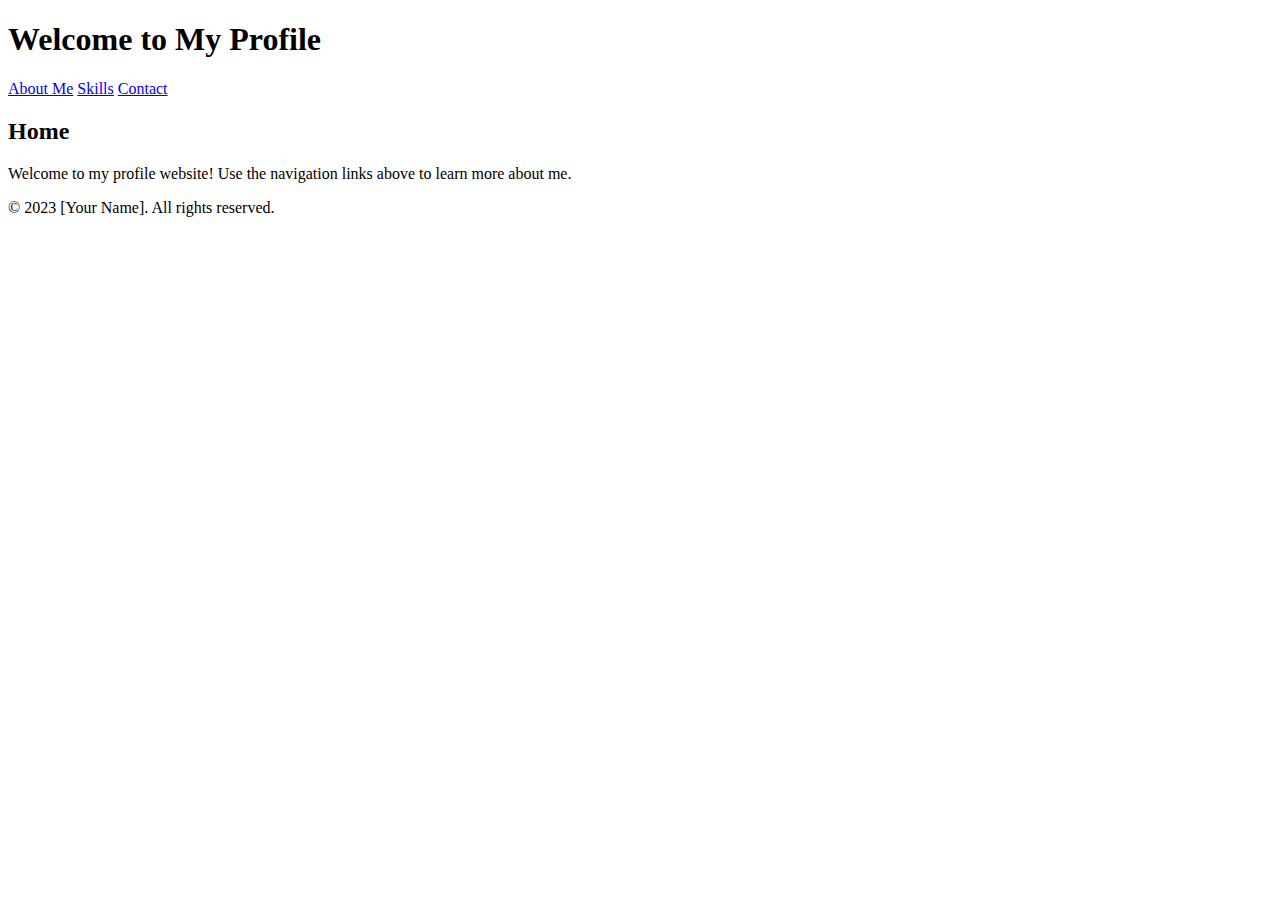
<file: assignment/index.html>
<!DOCTYPE html>
<html lang="en">
<head>
    <meta charset="UTF-8">
    <meta name="viewport" content="width=device-width, initial-scale=1.0">
    <title>My Profile</title>
    <style>
        /* Same styles as before */
    </style>
</head>
<body>
    <header>
        <h1>Welcome to My Profile</h1>
    </header>
    <nav>
        <a href="about.html">About Me</a>
        <a href="skills.html">Skills</a>
        <a href="contact.html">Contact</a>
    </nav>
    <div class="container">
        <h2>Home</h2>
        <p>Welcome to my profile website! Use the navigation links above to learn more about me.</p>
    </div>
    <footer>
        &copy; 2023 [Your Name]. All rights reserved.
    </footer>
</body>
</html>
</file>
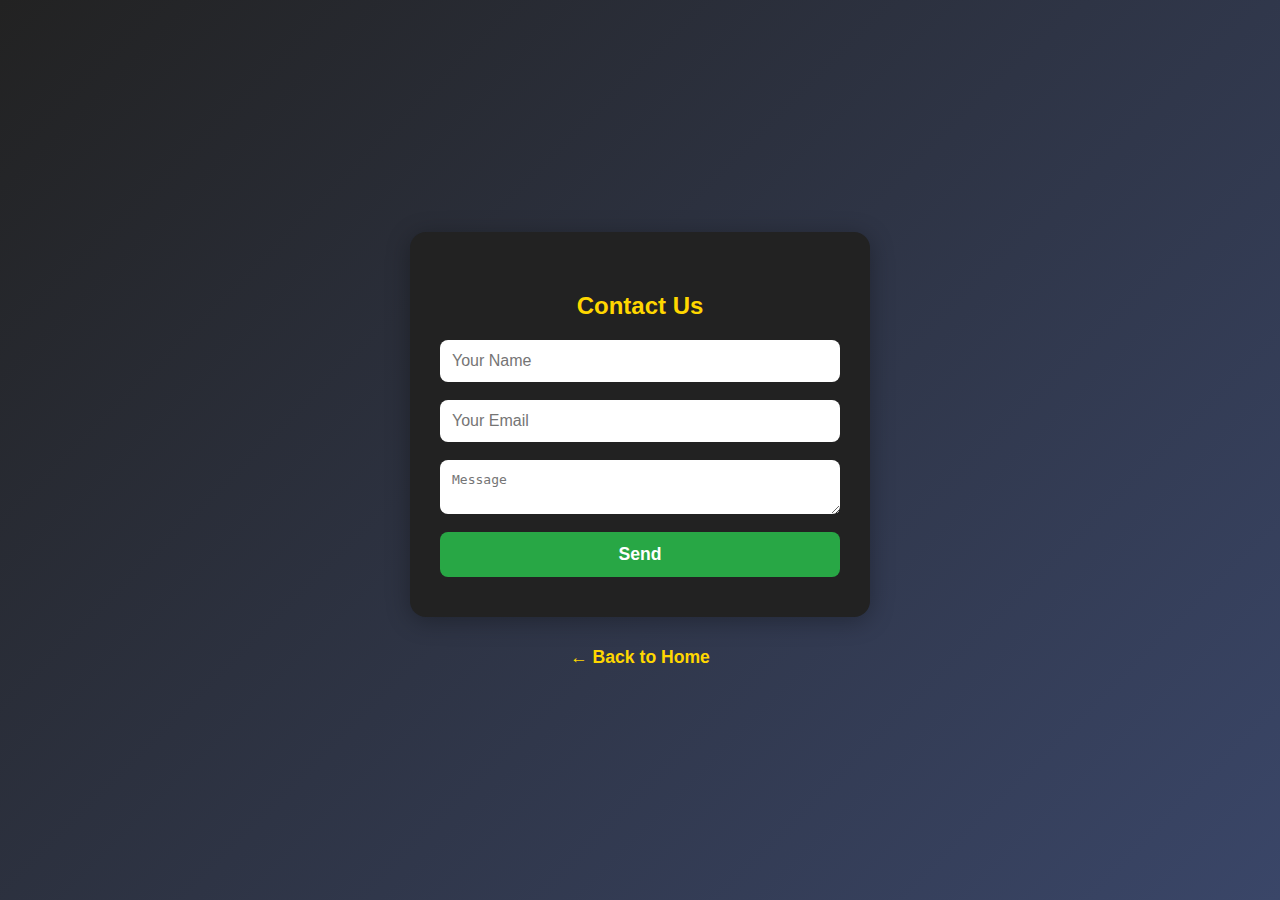
<file: contact.html>
<!DOCTYPE html>
<html lang="en">
<head>
    <meta charset="UTF-8">
    <meta name="viewport" content="width=device-width, initial-scale=1.0">
    <title>Contact - Casino Royale</title>
    <link rel="stylesheet" href="style.css">
    <style>
        .contact-page {
            min-height: 100vh;
            display: flex;
            flex-direction: column;
            justify-content: center;
            align-items: center;
            background: linear-gradient(135deg, #222 0%, #3a4668 100%);
        }
        .contact-card {
            background: #222;
            padding: 40px 30px;
            border-radius: 16px;
            box-shadow: 0 4px 24px rgba(0,0,0,0.3);
            max-width: 400px;
            width: 100%;
        }
        .contact-card h2 {
            color: #ffd700;
            margin-bottom: 20px;
            text-align: center;
        }
        .contact-card form {
            display: flex;
            flex-direction: column;
            gap: 18px;
        }
        .contact-card input, .contact-card textarea {
            padding: 12px;
            border-radius: 8px;
            border: none;
            font-size: 1em;
        }
        .contact-card button {
            background: #28a745;
            color: #fff;
            font-weight: bold;
            padding: 12px 0;
            border-radius: 8px;
            border: none;
            font-size: 1.1em;
            cursor: pointer;
            transition: background 0.2s, color 0.2s;
        }
        .contact-card button:hover {
            background: #218838;
        }
        .back-link {
            display: block;
            margin: 30px auto 0 auto;
            text-align: center;
            color: #ffd700;
            text-decoration: none;
            font-weight: bold;
            font-size: 1.1em;
            transition: color 0.2s;
        }
        .back-link:hover {
            color: #fff;
        }
    </style>
</head>
<body>
    <div class="contact-page">
        <div class="contact-card">
            <h2>Contact Us</h2>
            <form>
                <input type="text" placeholder="Your Name" required>
                <input type="email" placeholder="Your Email" required>
                <textarea placeholder="Message" required></textarea>
                <button type="submit">Send</button>
            </form>
        </div>
        <a href="index.html#contact" class="back-link">&#8592; Back to Home</a>
    </div>
</body>
</html>
</file>
<file: style.css>
body {
    font-family: 'Segoe UI', Arial, sans-serif;
    margin: 0;
    background: linear-gradient(135deg, #1a1f2b 0%, #3a4668 100%);
    color: #fff;
}
header {
    background: #222;
    padding: 20px 0;
    text-align: center;
    box-shadow: 0 2px 8px rgba(0,0,0,0.2);
}
header h1 {
    margin: 0;
    font-size: 2.5em;
    letter-spacing: 2px;
    color: #ffd700;
}
nav ul {
    list-style: none;
    padding: 0;
    margin: 10px 0 0 0;
    display: flex;
    justify-content: center;
    gap: 30px;
}
nav a {
    color: #ffd700;
    text-decoration: none;
    font-weight: bold;
    font-size: 1.1em;
    transition: color 0.2s;
}
nav a:hover {
    color: #fff;
}
#hero {
    background: url('https://placehold.co/1200x400/222/ffd700?text=Casino+Hero') center/cover no-repeat;
    padding: 80px 20px;
    text-align: center;
    box-shadow: 0 4px 16px rgba(0,0,0,0.3);
}
#hero h2 {
    font-size: 2em;
    margin-bottom: 10px;
}
#hero .btn {
    display: inline-block;
    margin-top: 20px;
    padding: 12px 32px;
    background: #ffd700;
    color: #222;
    font-weight: bold;
    border-radius: 30px;
    text-decoration: none;
    font-size: 1.2em;
    box-shadow: 0 2px 8px rgba(0,0,0,0.2);
    transition: background 0.2s, color 0.2s;
}
#hero .btn:hover {
    background: #fff;
    color: #222;
}
section {
    padding: 40px 20px;
    max-width: 900px;
    margin: 0 auto;
}
#games .game-list {
    display: flex;
    gap: 30px;
    justify-content: center;
    flex-wrap: wrap;
}
.game-card {
    background: #222;
    border-radius: 12px;
    box-shadow: 0 2px 8px rgba(0,0,0,0.2);
    padding: 20px;
    text-align: center;
    width: 180px;
    transition: transform 0.2s, box-shadow 0.2s;
}
.game-card:hover {
    transform: translateY(-8px) scale(1.05);
    box-shadow: 0 6px 24px rgba(0,0,0,0.3);
}
.game-card img {
    width: 100%;
    border-radius: 8px;
    margin-bottom: 10px;
}
#promotions ul {
    background: #222;
    border-radius: 8px;
    padding: 20px;
    box-shadow: 0 2px 8px rgba(0,0,0,0.2);
    list-style: none;
}
#promotions li {
    margin-bottom: 10px;
    font-size: 1.1em;
}
#contact form {
    display: flex;
    flex-direction: column;
    gap: 15px;
    background: #222;
    padding: 30px;
    border-radius: 8px;
    box-shadow: 0 2px 8px rgba(0,0,0,0.2);
}
#contact input, #contact textarea {
    padding: 10px;
    border-radius: 6px;
    border: none;
    font-size: 1em;
}
#contact button {
    background: #28a745;
    color: #222;
    font-weight: bold;
    padding: 10px 0;
    border-radius: 6px;
    border: none;
    font-size: 1.1em;
    cursor: pointer;
    transition: background 0.2s, color 0.2s;
}
#contact button:hover {
    background: #218838;
    color: #fff;
}
footer {
    background: #222;
    text-align: center;
    padding: 20px 0;
    color: #aaa;
    font-size: 1em;
    margin-top: 40px;
    box-shadow: 0 -2px 8px rgba(0,0,0,0.2);
}
</file>
